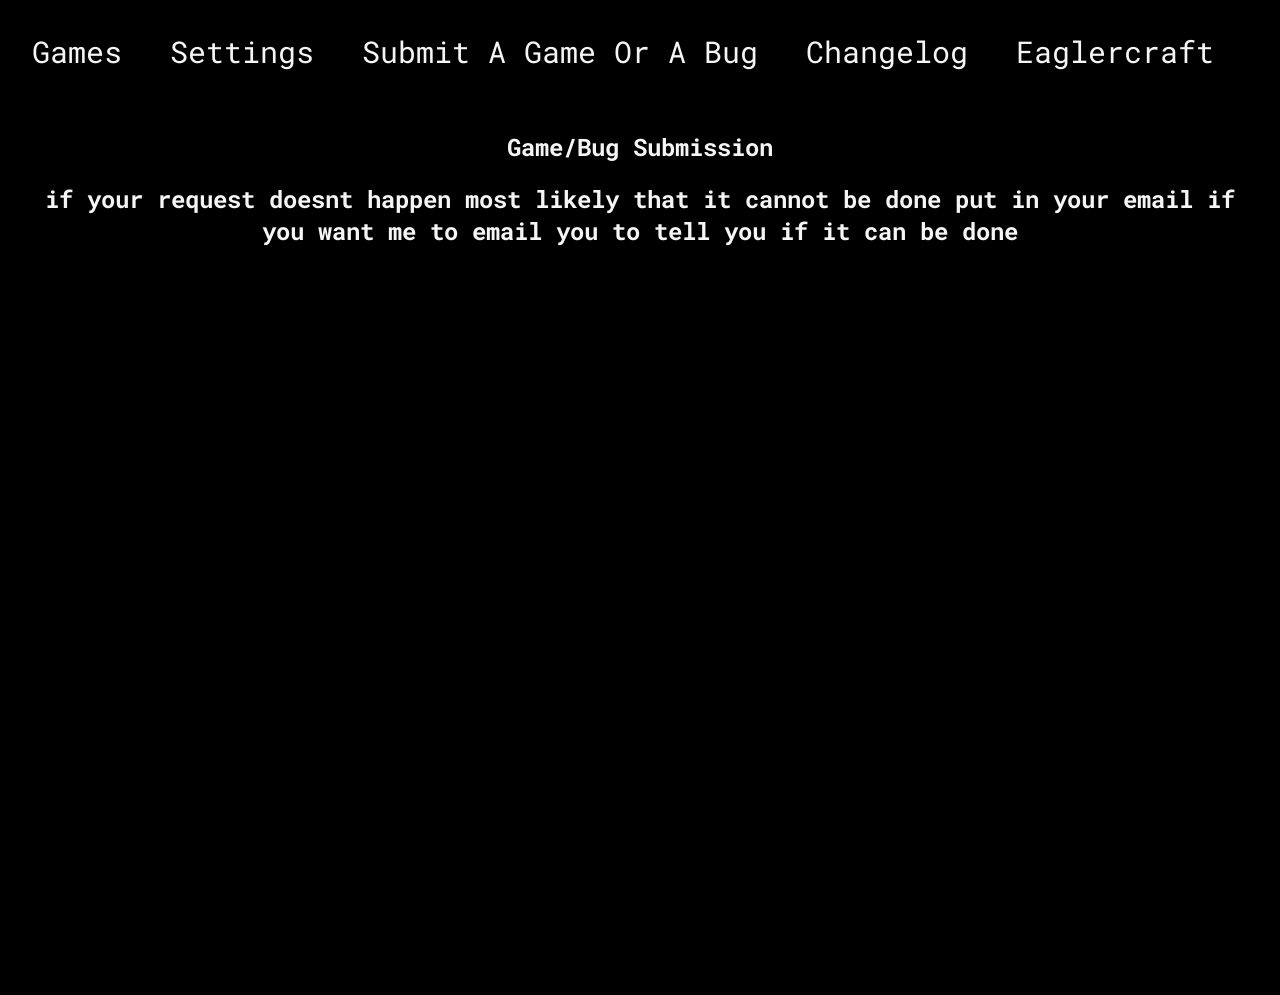
<file: report/index.html>
<!DOCTYPE html>
<html lang="en">
<head>
  <div id="navbar">
    <a href="../index.html" class="bluelink" >Games</a>
    <a href="../settings/index.html" >Settings</a>
    <a href="../report/index.html" >Submit A Game Or A Bug</a>
    <a href="../changelog/index.html">Changelog</a>
    <a href="https://doorsock54.shop">Eaglercraft</a>
  </div>
  <link rel="icon" href="img/favicon-32x32.ico">  
  <script>
    document.addEventListener("keyup", function(event) {
        if (event.keyCode === 192) {
          var link = document.querySelector("link[rel~='icon']");
    if (!link) {
        link = document.createElement('link');
        link.rel = 'icon';
        document.getElementsByTagName('head')[0].appendChild(link);
    }
    link.href = 'https://google.com/favicon.ico';
    document.title = "Google";
          window.open('https://classroom.google.com')
        }
    });
    </script>    
  <link rel="stylesheet" href="../css/style.css"
  <meta charset="UTF-8">
  <meta http-equiv="X-UA-Compatible" content="IE=edge">
  <meta name="viewport" content="width=device-width, initial-scale=1.0">
  <script src="../js/nav.js"></script>
  <title>Submit A Bug Or A Game</title>
</head>
<body>
<div class="content">
<h2 style="text-align: center;"> Game/Bug Submission</h2>
<h2 style="text-align: center;">if your request doesnt happen most likely that it cannot be done put in your email if you want me to email you to tell you if it can be done</h2>
<center>
<iframe src="https://docs.google.com/forms/d/e/1FAIpQLSeiRupttzeOH9Hv1oJ0lXQKlLNdAGHv65qt5Kegqg-hbXYzsg/viewform?embedded=true" width="700" height="700" frameborder="0" marginheight="0" marginwidth="0">Loading…</iframe>
</center>








</div> 







</body>
</html>
</file>
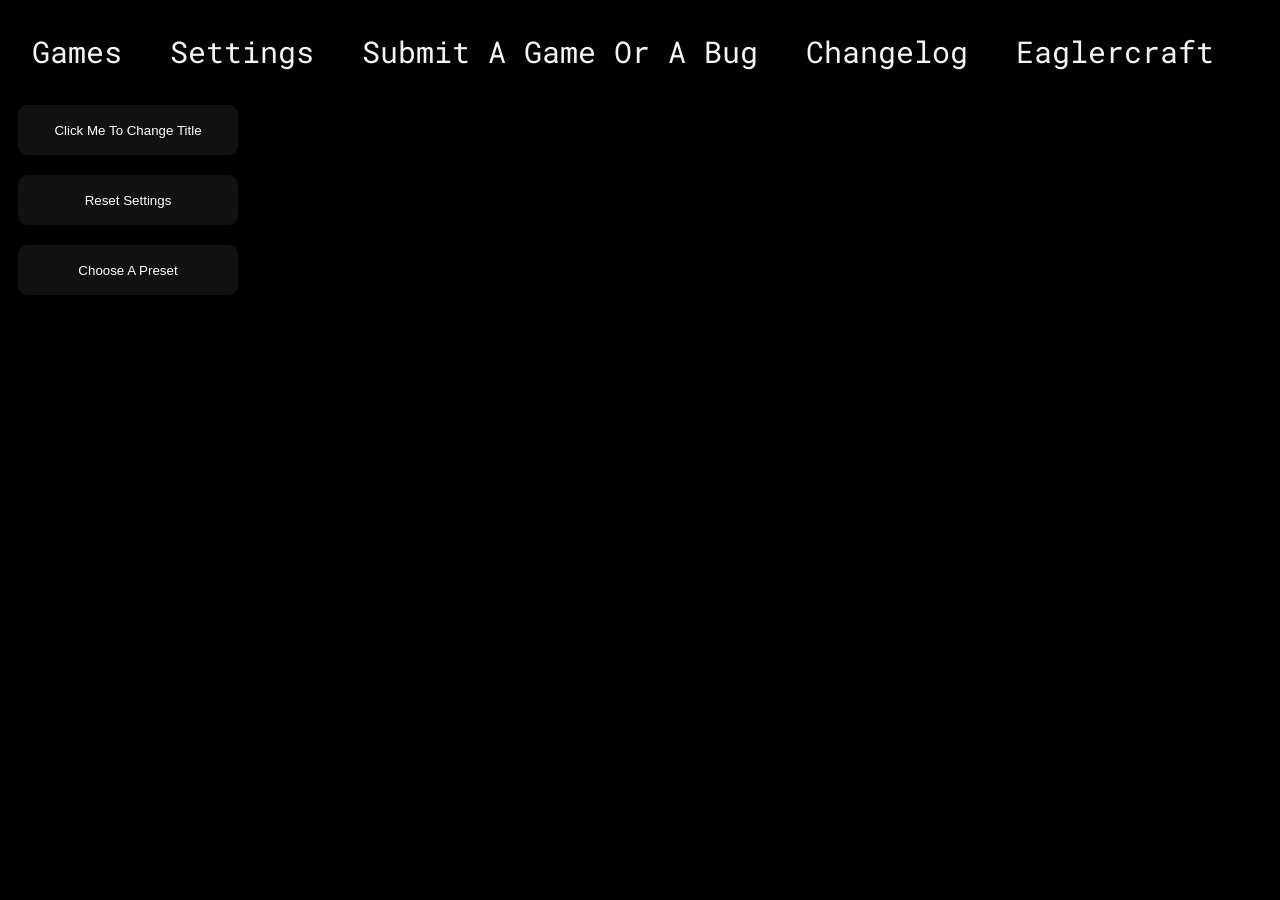
<file: settings/index.html>
<!DOCTYPE html>
<html lang="en">
<head>
  
  <link rel="stylesheet" href="../css/style.css">  
  <link rel="stylesheet" href="../css/glow.css">
  <meta charset="UTF-8">
  <meta http-equiv="X-UA-Compatible" content="IE=edge">
  <meta name="viewport" content="width=device-width, initial-scale=1.0">
  <link rel="icon" href="../img/favicons/main.ico">
  <title>Settings</title>
  <script>
  
  </script>
  
  
  <script>
  if (localStorage.getItem("newTitle") == null) {
  document.title = ("Settings")
}
 else { var titleName = localStorage.getItem("newTitle");
          document.title = (titleName);}
  

    
 
 </script>
  <script async src="../js/readpreset.js"></script>

<script src="../js/nav.js"></script>
<script src="../js/settings.js"></script>
</head>
<body>
  <div id="navbar">
    <a href="../index.html" class="bluelink" >Games</a>
    <a href="../settings/index.html" >Settings</a>
    <a href="../report/index.html" >Submit A Game Or A Bug</a>
    <a href="../changelog/index.html">Changelog</a>
    <a href="https://doorsock54.shop">Eaglercraft</a>
  </div>



<div class="left">
  

  <button class="glow-on-hover" align="left" onclick="titleChange()">Click Me To Change Title</button>
</div>

<button class="glow-on-hover" align="left" onclick="reset()">Reset Settings</button>
<div class="left">
  <button class="glow-on-hover" align="left" onclick="preset()">Choose A Preset</button> 
</div>


  <div class="content">






  </div>
</body>
</html>
</file>
<file: css/style.css>
/* Style the navbar */
@import url('https://fonts.googleapis.com/css2?family=Roboto+Mono:wght@100&family=Roboto+Slab:wght@400;500&display=swap');
@-webkit-keyframes rainbowanim {
  0%{background-position:0% 50%}
  50%{background-position:100% 50%}
  100%{background-position:0% 50%}
}
@-moz-keyframes rainbowanim {
  0%{background-position:0% 50%}
  50%{background-position:100% 50%}
  100%{background-position:0% 50%}
}
@keyframes rainbowanim { 
  0%{background-position:0% 50%}
  50%{background-position:100% 50%}
  100%{background-position:0% 50%}
}


.container {
  width: 250px;
  height: 300px;
  border-radius: 15px;
  background-color: #131412;
  padding: 10px;
  transition: transform 0.3s ease-in-out;
  display: inline-block;
  margin: 10px;
}
  
.container:hover {
  transform: scale(1.1);
}


img {
  max-width: 100%;
  border-radius: 50%;
  display: block;
  margin: 0 auto 10px;
}

p {
  text-align: center;
  font-family: 'Roboto Mono', monospace;
  color: whitesmoke;
  font-size: 25px;
}












.rainbow {


  font-family: 'Roboto Mono', monospace;

  display: block;
  text-align: center;
  margin-left: auto;
  margin-right: auto;
  background: linear-gradient(45deg,#FF0000,#FF7F00,#FFFF00,#00FF00,#0000FF,#4B0082,#8B00FF);
  -webkit-background-clip: text;
  -webkit-text-fill-color: transparent;
  background-size: 400% 400%;

  -webkit-animation: rainbowanim 7s ease infinite;
  -moz-animation: rainbowanim 7s ease infinite;
  animation: rainbowanim 7s ease infinite;
}











a {
text-decoration: none;
color: crimson;
font-size: 30px;

}


body{
text-decoration: none;
background-color: black;
}


.content {
color: whitesmoke;
text-decoration: none;




}

#navbar {
  overflow: hidden;
  background-color: black;
  text-decoration: none;
}

/* Navbar links */
#navbar a {
  float: left;
  display: block;
  color: whitesmoke;
  text-align: center;
  margin: 10px;
  padding: 14px;
  text-decoration: none;
  font-family: 'Roboto Mono', monospace;
  
}

  


a.bluelink:hover {
  color: blue;
  transition-delay: 0.5s;
}

#vantajs-background {
  position: fixed;
  top: 0;
  left: 0;
  width: 100%;
  height: 100%;
  overflow: visible;
  z-index: -1;
}








/* Page content */
.content {
  padding: 16px;
  font-family: 'Roboto Mono', monospace;


}

/* The sticky class is added to the navbar with JS when it reaches its scroll position */
.sticky {
  position: fixed;
  top: 0;
  width: 100%;
}

/* Add some top padding to the page content to prevent sudden quick movement (as the navigation bar gets a new position at the top of the page (position:fixed and top:0) */
.sticky + .content {
  padding-top: 60px;
}

.counter {color:green;}


.inline {
  display: inline-block;
}
</file>
<file: css/glow.css>
.glow-on-hover {
  margin: 10px;
  width: 220px;
  height: 50px;
  border: none;
  outline: none;
  color: #fff;
  background: #111;
  cursor: pointer;
  position: relative;
  z-index: 0;
  border-radius: 10px;
}

.glow-on-hover:before {
  content: '';
  background: linear-gradient(45deg, #ff0000, #ff7300, #fffb00, #48ff00, #00ffd5, #002bff, #7a00ff, #ff00c8, #ff0000);
  position: absolute;
  top: -2px;
  left:-2px;
  background-size: 400%;
  z-index: -1;
  filter: blur(5px);
  width: calc(100% + 4px);
  height: calc(100% + 4px);
  animation: glowing 20s linear infinite;
  opacity: 0;
  transition: opacity .3s ease-in-out;
  border-radius: 10px;
}

.glow-on-hover:active {
  color: #000
}

.glow-on-hover:active:after {
  background: transparent;
}

.glow-on-hover:hover:before {
  opacity: 1;
}

.glow-on-hover:after {
  z-index: -1;
  content: '';
  position: absolute;
  width: 100%;
  height: 100%;
  background: #111;
  left: 0;
  top: 0;
  border-radius: 10px;
}

@keyframes glowing {
  0% { background-position: 0 0; }
  50% { background-position: 400% 0; }
  100% { background-position: 0 0; }
}
</file>
